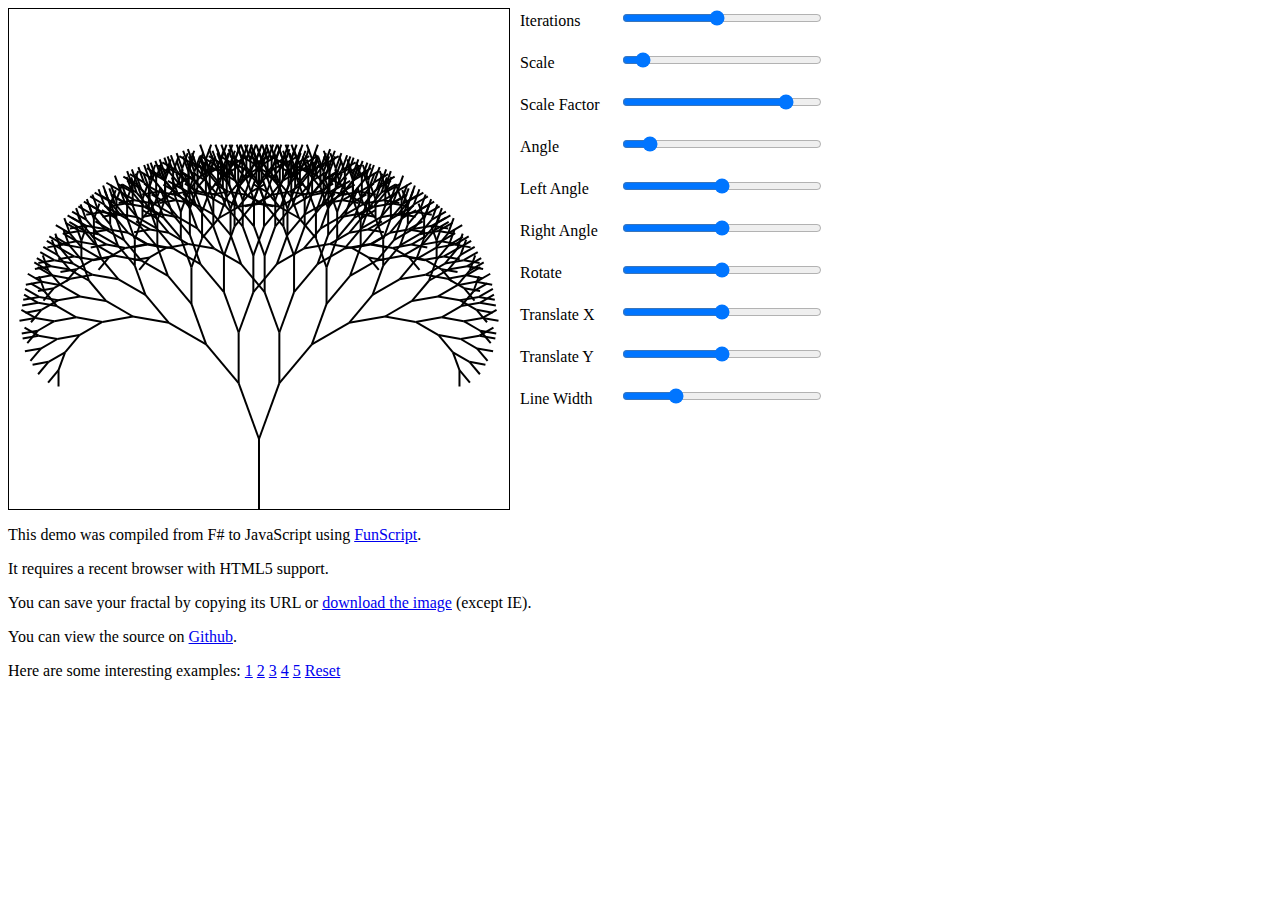
<file: index.html>
﻿<!doctype html>
<html>
    <head>
        <title>Fractal Fun!</title>
    </head>
    <body>
        <div id="sliders"></div>
        <canvas id="canvas"></canvas>
        <div>
            <p>This demo was compiled from F# to JavaScript using <a href="http://funscript.info/">FunScript</a>.</p>
            <p>It requires a recent browser with HTML5 support.</p>
            <p>You can save your fractal by copying its URL or 
               <a id="download" href="#" target="_blank" download="fractal.png">download the image</a> (except IE).</p>
            <p>You can view the source on 
               <a href="https://github.com/NashFP/Dojo-Fractal-Forest/tree/master/luketopia%2Bfsharp">Github</a>.</p>                                                                                                                
            <p>Here are some interesting examples:
                <a href="#Angle=87&Iterations=14&LeftAngle=-78&RightAngle=-10&Rotate=0&Scale=30&ScaleFactor=67&TranslateX=-74&TranslateY=0">1</a>
                <a href="#Angle=135&Iterations=13&LeftAngle=0&RightAngle=0&Rotate=0&Scale=60&ScaleFactor=65&TranslateX=0&TranslateY=0">2</a>
                <a href="#Angle=158&Iterations=8&LeftAngle=0&RightAngle=0&Rotate=0&Scale=164&ScaleFactor=54&TranslateX=0&TranslateY=-328">3</a>
                <a href="#Angle=120&Iterations=7&LeftAngle=0&RightAngle=0&Rotate=180&Scale=19&ScaleFactor=100&TranslateX=0&TranslateY=190">4</a>
                <a href="#Angle=67&Iterations=14&LeftAngle=0&RightAngle=0&Rotate=0&Scale=19&ScaleFactor=76&TranslateX=0&TranslateY=95">5</a>
                <a href="#">Reset</a>
            </p>
        </div>
        <link rel="stylesheet" type="text/css" href="style.css"/>
        <script type="text/javascript" src="script.js"></script>
    </body>
</html>
</file>
<file: style.css>
﻿#canvas {
    display: block; 
    width: 500px; 
    height: 500px; 
    border: solid 1px; 
    border-color: black;
}

#sliders {
    position: absolute;
    margin-top: 0px;
    left: 520px;
}

#sliders>div {
    margin-bottom: 20px;
}

#sliders>div>label {
    display: inline-block;
    width: 100px
}

#sliders>div>input[type='range'] {
    display: inline-block; 
    width: 200px
}
</file>
